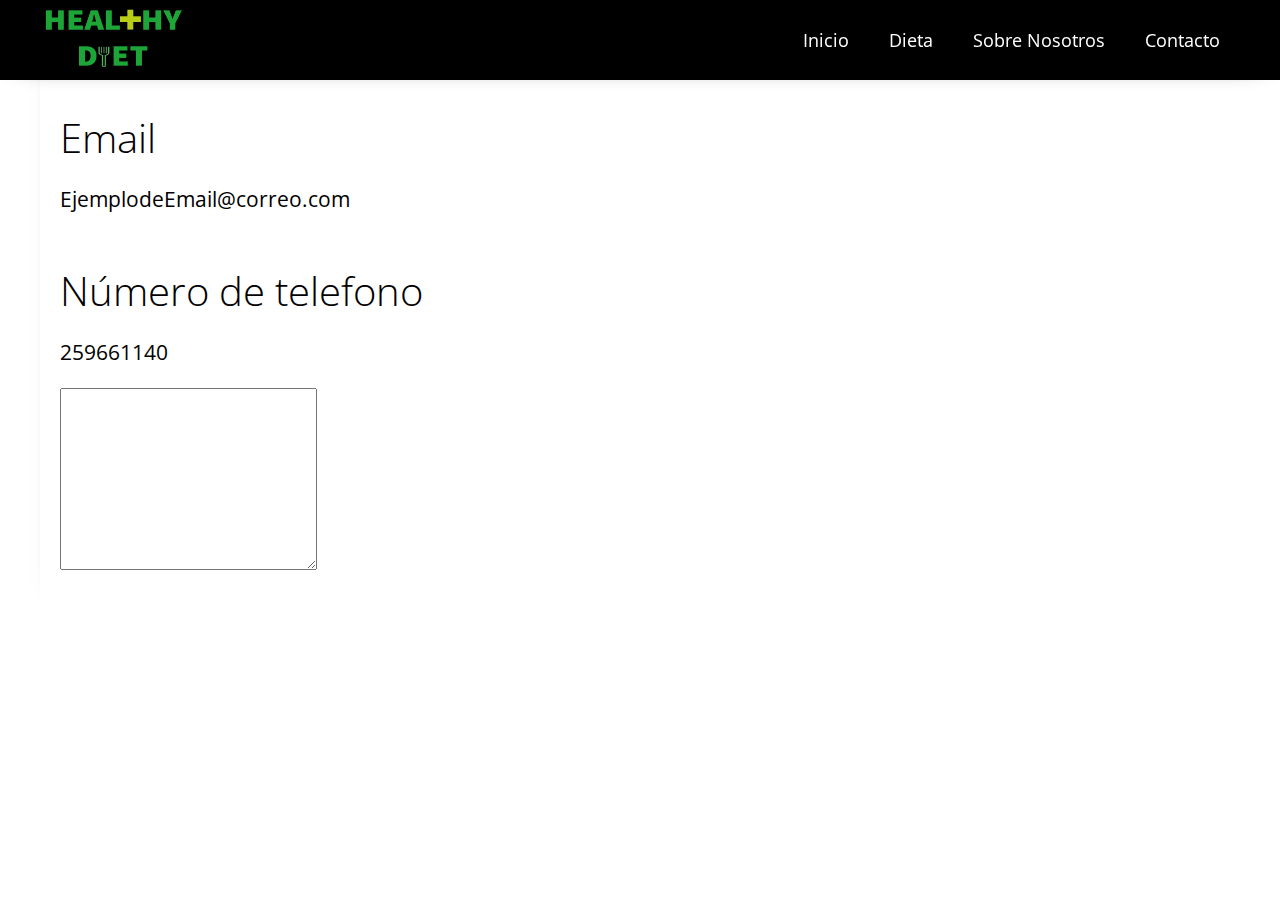
<file: Contacto.html>
<!DOCTYPE html>
<html lang="es">
<head>
    <meta charset="UTF-8">
    <meta name="viewport" content="width=device-width, user-scalable=no, initial-scale=1.0, maximun-scale=1.0, minimum-scale=1.0">
    <title>Contacto</title>
    <link rel="stylesheet" href="c.css">
</head>
<body>
    <header>

        <div class="header-content">

            <div class="logo">
    
                <img src="img/Logo Pagina Web.png" width="150px" height="70px">

            </div>

            <div class="menu" id="show-menu">


                <nav>
    
                    <ul>
        
                        <li><a href="index.html"><img src="img/home.png" width="10px" height="15px">Inicio</a></li>
        
                        <li><a href="Dieta.html"><img src="img/diet.png" width="10px" height="15px">Dieta</a></li>
        
                        <li class="menu-selected"><a href="Sobre Nosotros.html" class="text-menu-selected"><img src="img/information-button.png" width="10px" height="15px">Sobre Nosotros</a></li>
        
                        <li><a href="Contacto.html"></i><img src="img/letter.png" width="10px" height="15px">Contacto</a></li>
    
                    </ul>

                </nav>

            </div>

        </div>

        <div id="icon-menu">
            <img src="img/menu.png" width="30px" height="30px">
        </div>

    </header>

    <div class="container-all" id="move-content">

    <div class="container-content">
        <article>
            <h1>Email</h1>
            <p>EjemplodeEmail@correo.com</p>
            <h1>Número de telefono</h1>
            <p>259661140</p>
            <br><textarea name="Comentarios" cols="30" rows="10"></textarea>
        </article>
    </div>

    
    <script src="script.js"></script>

</body>
</html>
</file>
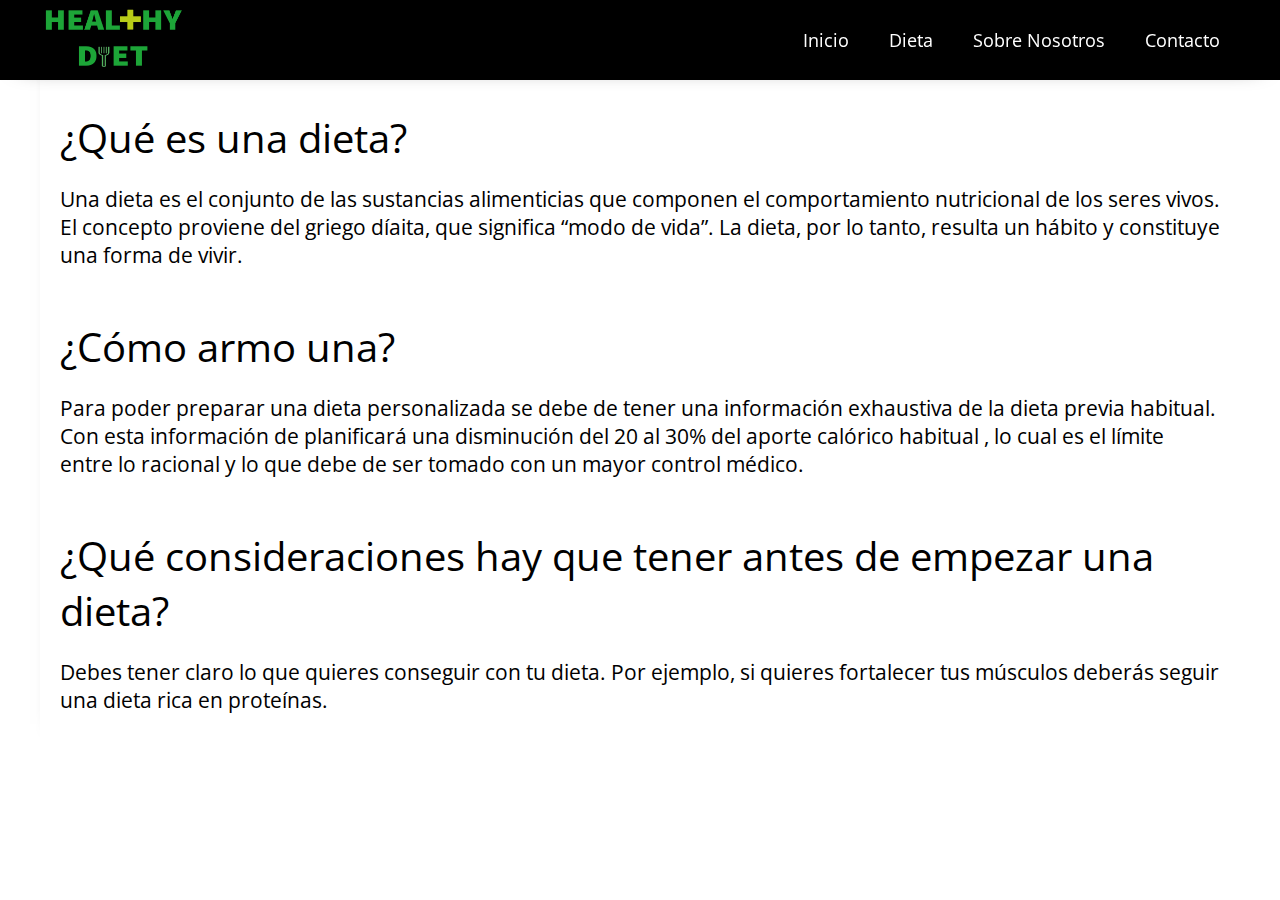
<file: Dieta.html>
<!DOCTYPE html>
<html lang="es">
<head>
    <meta charset="UTF-8">
    <meta name="viewport" content="width=device-width, user-scalable=no, initial-scale=1.0, maximun-scale=1.0, minimum-scale=1.0">
    <title>Dieta</title>
    <link rel="stylesheet" href="d.css">
</head>
<body>
    <header>

        <div class="header-content">

            <div class="logo">
    
                <img src="img/Logo Pagina Web.png" width="150px" height="70px">

            </div>

            <div class="menu" id="show-menu">


                <nav>
    
                    <ul>
        
                        <li><a href="index.html"><img src="img/home.png" width="10px" height="15px">Inicio</a></li>
        
                        <li><a href="Dieta.html"><img src="img/diet.png" width="10px" height="15px">Dieta</a></li>
        
                        <li class="menu-selected"><a href="Sobre Nosotros.html" class="text-menu-selected"><img src="img/information-button.png" width="10px" height="15px">Sobre Nosotros</a></li>
        
                        <li><a href="Contacto.html"></i><img src="img/letter.png" width="10px" height="15px">Contacto</a></li>
    
                    </ul>

                </nav>

            </div>

        </div>

        <div id="icon-menu">
            <img src="img/menu.png" width="30px" height="30px">
        </div>

    </header>

    <div class="container-all" id="move-content">

    <div class="container-content">
        <article>
            <h1>¿Qué es una dieta?</h1>
            <p>Una dieta es el conjunto de las sustancias alimenticias que componen el comportamiento nutricional de los seres vivos. El concepto proviene del griego díaita, que significa “modo de vida”. La dieta, por lo tanto, resulta un hábito y constituye una forma de vivir.</p>
            <h1>¿Cómo armo una?</h1>
            <p>Para poder preparar una dieta personalizada se debe de tener una información exhaustiva de la dieta previa habitual. Con esta información de planificará una disminución del 20 al 30% del aporte calórico habitual , lo cual es el límite entre lo racional y lo que debe de ser tomado con un mayor control médico.</p>
            <h1>¿Qué consideraciones hay que tener antes de empezar una dieta?</h1>
            <p>Debes tener claro lo que quieres conseguir con tu dieta. Por ejemplo, si quieres fortalecer tus músculos deberás seguir una dieta rica en proteínas. </p>
        </article>
    </div>

    
    <script src="script.js"></script>

</body>
</html>
</file>
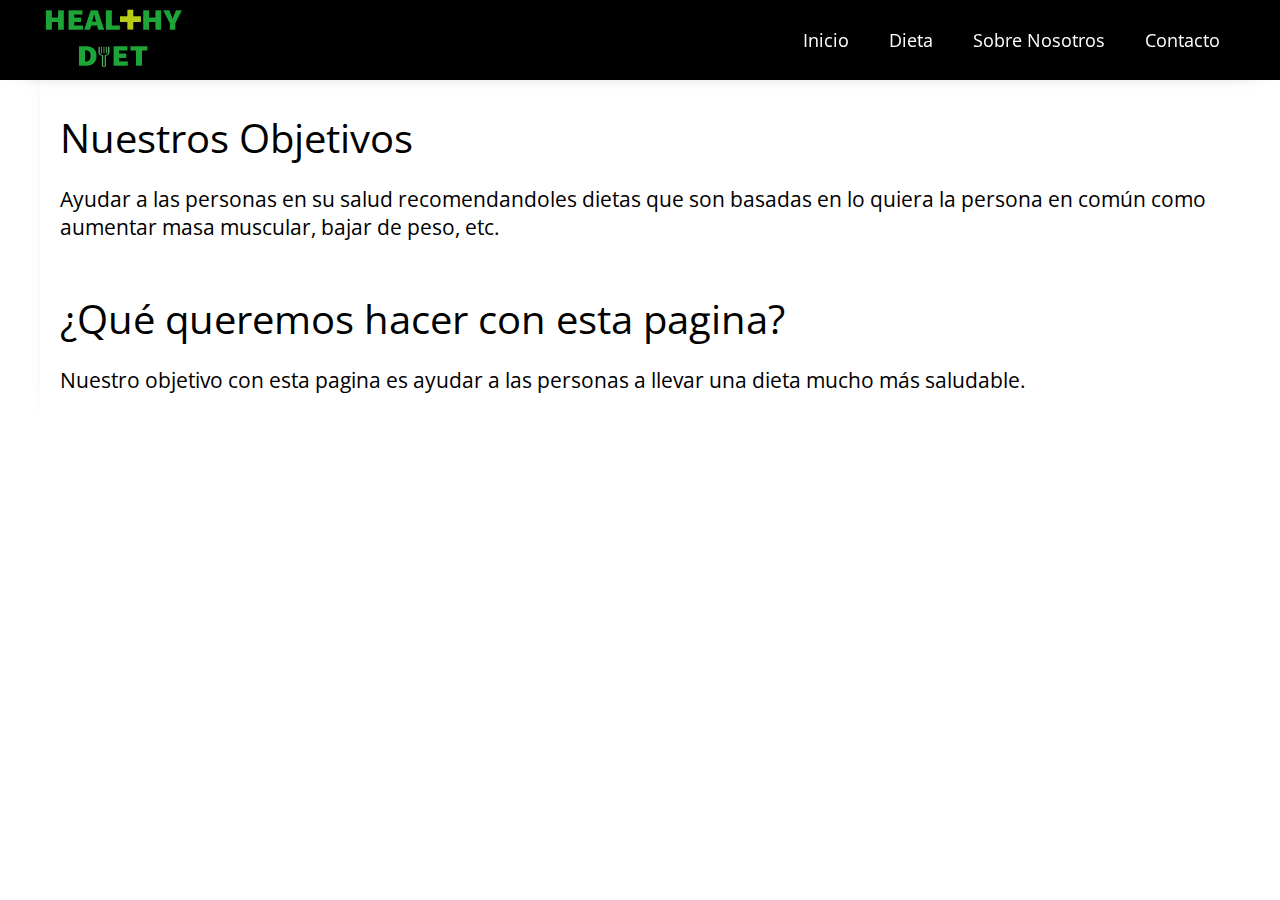
<file: Sobre Nosotros.html>
<!DOCTYPE html>
<html lang="es">
<head>
    <meta charset="UTF-8">
    <meta name="viewport" content="width=device-width, user-scalable=no, initial-scale=1.0, maximun-scale=1.0, minimum-scale=1.0">
    <title>Nuestros Objetivos</title>
    <link rel="stylesheet" href="s.css">
</head>
<body>
    <header>

        <div class="header-content">

            <div class="logo">
    
                <img src="img/Logo Pagina Web.png" width="150px" height="70px">

            </div>

            <div class="menu" id="show-menu">


                <nav>
    
                    <ul>
        
                        <li><a href="index.html"><img src="img/home.png" width="10px" height="15px">Inicio</a></li>
        
                        <li><a href="Dieta.html"><img src="img/diet.png" width="10px" height="15px">Dieta</a></li>
        
                        <li class="menu-selected"><a href="Sobre Nosotros.html" class="text-menu-selected"><img src="img/information-button.png" width="10px" height="15px">Sobre Nosotros</a></li>
        
                        <li><a href="Contacto.html"></i><img src="img/letter.png" width="10px" height="15px">Contacto</a></li>
    
                    </ul>

                </nav>

            </div>

        </div>

        <div id="icon-menu">
            <img src="img/menu.png" width="30px" height="30px">
        </div>

    </header>

    <div class="container-all" id="move-content">

    <div class="container-content">
        <article>
            <h1>Nuestros Objetivos</h1>
            <p>Ayudar a las personas en su salud recomendandoles dietas que son basadas en lo quiera la persona en común como aumentar masa muscular, bajar de peso, etc.</p>
            <h1>¿Qué queremos hacer con esta pagina?</h1>
            <p>Nuestro objetivo con esta pagina es ayudar a las personas a llevar una dieta mucho más saludable.</p>
        </article>
    </div>

    
    <script src="script.js"></script>

</body>
</html>
</file>
<file: c.css>
@import url('https://fonts.googleapis.com/css2?family=Lato:ital,wght@0,100;0,300;0,400;0,700;0,900;1,100;1,300;1,400;1,700;1,900&family=Open+Sans:ital,wght@0,300;0,400;0,500;0,600;0,700;0,800;1,300;1,400;1,500;1,600;1,700;1,800&display=swap');

* {
    margin: 0;
    padding: 0;
    box-sizing: border-box;
    text-decoration: none;
    font-family: 'Lato', sans-serif;
    font-family: 'Open Sans', sans-serif;
}

header {
    position: fixed;
    top: 0;
    left: 0;
    width: 100%;
    height: 80px;
    background: black;
    box-shadow: 0 4px 25px -22px black;
    z-index: 2;
}

.header-content {
    max-width: 1200px;
    margin: auto;
    display: flex;
    justify-content: space-between;
}

.logo {
    margin-top: -3px;
    height: 80px;
    display: flex;
    justify-content: center;
    align-items: center;
    color: white;
}

.logo h1 b {
color: #37BF26;
}

.menu {
    height: 80px;
}

.menu nav {
    height: 100%;
}

.menu nav ul{
    height: 100%;
    display: flex;
    list-style: none;
}

.menu nav ul li {
    height: 100%;
    margin: 0px 20px;
    display: flex;
    justify-content: center;
    align-items: center;
    position: relative;
}

.menu nav ul li a {
    color: white;
    font-size: 18px;
    transition: color 300ms;
}

.menu nav ul li a:hover{
    color: #37BF26;
}

.menu nav ul li a img {
    display: none;
}

#icon-menu {
    width: 50px;
    height: 50px;
    position: absolute;
    right: 20px;
    top: 16px;
    padding: 10px;
    font-size: 20px;
    background: white;
    border-radius: 100%;
    color: white;
    display: none;
    justify-content: center;
    align-items: center;
    cursor: pointer;
}

#icon-menu:hover {
    opacity: 0.8;
}

.container-content{
    width: 1200px;
    margin: auto;
    margin-top: 40px;
}

article{
   width: 100%; 
   padding: 20px;
   padding-bottom: 40px;
   box-shadow: -10px 0 20px -30px black;
   border-radius: 6px;
   overflow: hidden;
}

article h1 {
   margin-top: 50px; 
   font-weight: 300;
   font-size: 40px;
}

article p {
    margin-top: 20px;
    font-size: 21px;
    color: black;
}


@media screen and (max-width: 1220px) {
    .header-content, .container-content, .container-footer footer {
        max-width: 1000px;
        padding: 0 20px;
    }
}

@media screen and (max-width: 1020px) {

    .container-content{
        width: 100%;
        flex-direction: column;
    }

    article{
        box-shadow: 0 0 0 0;
    }
    
    .container-aside {
       margin-top: 100px;
       display: flex; 
       justify-content: center;
    }

    .container-aside {
        margin-top: -5px;
        margin-left: -40px;
    }

    .container-aside aside{
        max-width: 300px;
        margin: 10px;
     }
}

@media screen and (max-width: 800px){
    
    .container-all {
        transition: all 300ms cubic-bezier(1,0,0,1);
    }
    
    .move-container-all {
        transform: translateX(300px);
    }
    
    .menu{
        width: 0px;
        height: 100vh;
        position: fixed;
        top: 80px;
        left: 0;
        color: white;
        overflow: hidden;
        transform: translateX(-350px);
        box-shadow: 10px 0 20px -25px black;
        transition: all 300ms cubic-bezier(1,0,0,1);
    }

    .show-lateral {
        width: 300px;
        transform: translateX(0px);
    }

    .menu nav ul {
        flex-direction: column;
    }

    .menu nav ul li{
        max-width: 200px;
        height: 50px;
        justify-content: flex-start;
    }

    .menu-selected:before{
        width: 0;
    }

    .menu nav ul li a{
        margin-top: 40px;
        color: black;
    }

    .menu nav ul li a img{
        width: 20px;
        display: inline-block;
        margin-right: 10px;
        color: aqua;
    }

    #icon-menu {
        display: flex;
    }

    .container-aside {
        flex-wrap: wrap;
    }

    .container-aside aside p {
        font-size: 18px;
    }
}
</file>
<file: d.css>
@import url('https://fonts.googleapis.com/css2?family=Lato:ital,wght@0,100;0,300;0,400;0,700;0,900;1,100;1,300;1,400;1,700;1,900&family=Open+Sans:ital,wght@0,300;0,400;0,500;0,600;0,700;0,800;1,300;1,400;1,500;1,600;1,700;1,800&display=swap');

* {
    margin: 0;
    padding: 0;
    box-sizing: border-box;
    text-decoration: none;
    font-family: 'Lato', sans-serif;
    font-family: 'Open Sans', sans-serif;
}

header {
    position: fixed;
    top: 0;
    left: 0;
    width: 100%;
    height: 80px;
    background: black;
    box-shadow: 0 4px 25px -22px black;
    z-index: 2;
}

.header-content {
    max-width: 1200px;
    margin: auto;
    display: flex;
    justify-content: space-between;
}

.logo {
    margin-top: -3px;
    height: 80px;
    display: flex;
    justify-content: center;
    align-items: center;
    color: white;
}

.logo h1 b {
color: #37BF26;
}

.menu {
    height: 80px;
}

.menu nav {
    height: 100%;
}

.menu nav ul{
    height: 100%;
    display: flex;
    list-style: none;
}

.menu nav ul li {
    height: 100%;
    margin: 0px 20px;
    display: flex;
    justify-content: center;
    align-items: center;
    position: relative;
}

.menu nav ul li a {
    color: white;
    font-size: 18px;
    transition: color 300ms;
}

.menu nav ul li a:hover{
    color: #37BF26;
}

.menu nav ul li a img {
    display: none;
}

#icon-menu {
    width: 50px;
    height: 50px;
    position: absolute;
    right: 20px;
    top: 16px;
    padding: 10px;
    font-size: 20px;
    background: white;
    border-radius: 100%;
    color: white;
    display: none;
    justify-content: center;
    align-items: center;
    cursor: pointer;
}

#icon-menu:hover {
    opacity: 0.8;
}

.container-content{
    width: 1200px;
    margin: auto;
    margin-top: 40px;
}

article{
   width: 100%; 
   padding: 20px;
   padding-bottom: 40px;
   box-shadow: -10px 0 20px -30px black;
   border-radius: 6px;
   overflow: hidden;
}

article h1 {
   margin-top: 50px; 
   font-weight: 400;
   font-size: 40px;
}

article p {
    margin-top: 20px;
    font-size: 21px;
    color: black;
}


@media screen and (max-width: 1220px) {
    .header-content, .container-content, .container-footer footer {
        max-width: 1000px;
        padding: 0 20px;
    }
}

@media screen and (max-width: 1020px) {

    .container-content{
        width: 100%;
        flex-direction: column;
    }

    article{
        box-shadow: 0 0 0 0;
    }
    
    .container-aside {
       margin-top: 100px;
       display: flex; 
       justify-content: center;
    }

    .container-aside {
        margin-top: -5px;
        margin-left: -40px;
    }

    .container-aside aside{
        max-width: 300px;
        margin: 10px;
     }
}

@media screen and (max-width: 800px){
    
    .container-all {
        transition: all 300ms cubic-bezier(1,0,0,1);
    }
    
    .move-container-all {
        transform: translateX(300px);
    }
    
    .menu{
        width: 0px;
        height: 100vh;
        position: fixed;
        top: 80px;
        left: 0;
        color: white;
        overflow: hidden;
        transform: translateX(-350px);
        box-shadow: 10px 0 20px -25px black;
        transition: all 300ms cubic-bezier(1,0,0,1);
    }

    .show-lateral {
        width: 300px;
        transform: translateX(0px);
    }

    .menu nav ul {
        flex-direction: column;
    }

    .menu nav ul li{
        max-width: 200px;
        height: 50px;
        justify-content: flex-start;
    }

    .menu-selected:before{
        width: 0;
    }

    .menu nav ul li a{
        margin-top: 40px;
        color: black;
    }

    .menu nav ul li a img{
        width: 20px;
        display: inline-block;
        margin-right: 10px;
        color: aqua;
    }

    #icon-menu {
        display: flex;
    }

    .container-aside {
        flex-wrap: wrap;
    }

    .container-aside aside p {
        font-size: 18px;
    }
}
</file>
<file: s.css>
@import url('https://fonts.googleapis.com/css2?family=Lato:ital,wght@0,100;0,300;0,400;0,700;0,900;1,100;1,300;1,400;1,700;1,900&family=Open+Sans:ital,wght@0,300;0,400;0,500;0,600;0,700;0,800;1,300;1,400;1,500;1,600;1,700;1,800&display=swap');

* {
    margin: 0;
    padding: 0;
    box-sizing: border-box;
    text-decoration: none;
    font-family: 'Lato', sans-serif;
    font-family: 'Open Sans', sans-serif;
}

header {
    position: fixed;
    top: 0;
    left: 0;
    width: 100%;
    height: 80px;
    background: black;
    box-shadow: 0 4px 25px -22px black;
    z-index: 2;
}

.header-content {
    max-width: 1200px;
    margin: auto;
    display: flex;
    justify-content: space-between;
}

.logo {
    margin-top: -3px;
    height: 80px;
    display: flex;
    justify-content: center;
    align-items: center;
    color: white;
}

.logo h1 b {
color: #37BF26;
}

.menu {
    height: 80px;
}

.menu nav {
    height: 100%;
}

.menu nav ul{
    height: 100%;
    display: flex;
    list-style: none;
}

.menu nav ul li {
    height: 100%;
    margin: 0px 20px;
    display: flex;
    justify-content: center;
    align-items: center;
    position: relative;
}

.menu nav ul li a {
    color: white;
    font-size: 18px;
    transition: color 300ms;
}

.menu nav ul li a:hover{
    color: #37BF26;
}

.menu nav ul li a img {
    display: none;
}

#icon-menu {
    width: 50px;
    height: 50px;
    position: absolute;
    right: 20px;
    top: 16px;
    padding: 10px;
    font-size: 20px;
    background: white;
    border-radius: 100%;
    color: white;
    display: none;
    justify-content: center;
    align-items: center;
    cursor: pointer;
}

#icon-menu:hover {
    opacity: 0.8;
}

.container-content{
    width: 1200px;
    margin: auto;
    margin-top: 40px;
}

article{
   width: 100%; 
   padding: 20px;
   padding-bottom: 40px;
   box-shadow: -10px 0 20px -30px black;
   border-radius: 6px;
   overflow: hidden;
}

article h1 {
   margin-top: 50px; 
   font-weight: 400;
   font-size: 40px;
}

article p {
    margin-top: 20px;
    font-size: 21px;
    color: black;
}

@media screen and (max-width: 1220px) {
    .header-content, .container-content, .container-footer footer {
        max-width: 1000px;
        padding: 0 20px;
    }
}

@media screen and (max-width: 1020px) {

    .container-content{
        width: 100%;
        flex-direction: column;
    }

    article{
        box-shadow: 0 0 0 0;
    }
    
    .container-aside {
       margin-top: 100px;
       display: flex; 
       justify-content: center;
    }

    .container-aside {
        margin-top: -5px;
        margin-left: -40px;
    }

    .container-aside aside{
        max-width: 300px;
        margin: 10px;
     }
}

@media screen and (max-width: 800px){
    
    .container-all {
        transition: all 300ms cubic-bezier(1,0,0,1);
    }
    
    .move-container-all {
        transform: translateX(300px);
    }
    
    .menu{
        width: 0px;
        height: 100vh;
        position: fixed;
        top: 80px;
        left: 0;
        color: white;
        overflow: hidden;
        transform: translateX(-350px);
        box-shadow: 10px 0 20px -25px black;
        transition: all 300ms cubic-bezier(1,0,0,1);
    }

    .show-lateral {
        width: 300px;
        transform: translateX(0px);
    }

    .menu nav ul {
        flex-direction: column;
    }

    .menu nav ul li{
        max-width: 200px;
        height: 50px;
        justify-content: flex-start;
    }

    .menu-selected:before{
        width: 0;
    }

    .menu nav ul li a{
        margin-top: 40px;
        color: black;
    }

    .menu nav ul li a img{
        width: 20px;
        display: inline-block;
        margin-right: 10px;
        color: aqua;
    }

    #icon-menu {
        display: flex;
    }

    .container-aside {
        flex-wrap: wrap;
    }

    .container-aside aside p {
        font-size: 18px;
    }
}
</file>
